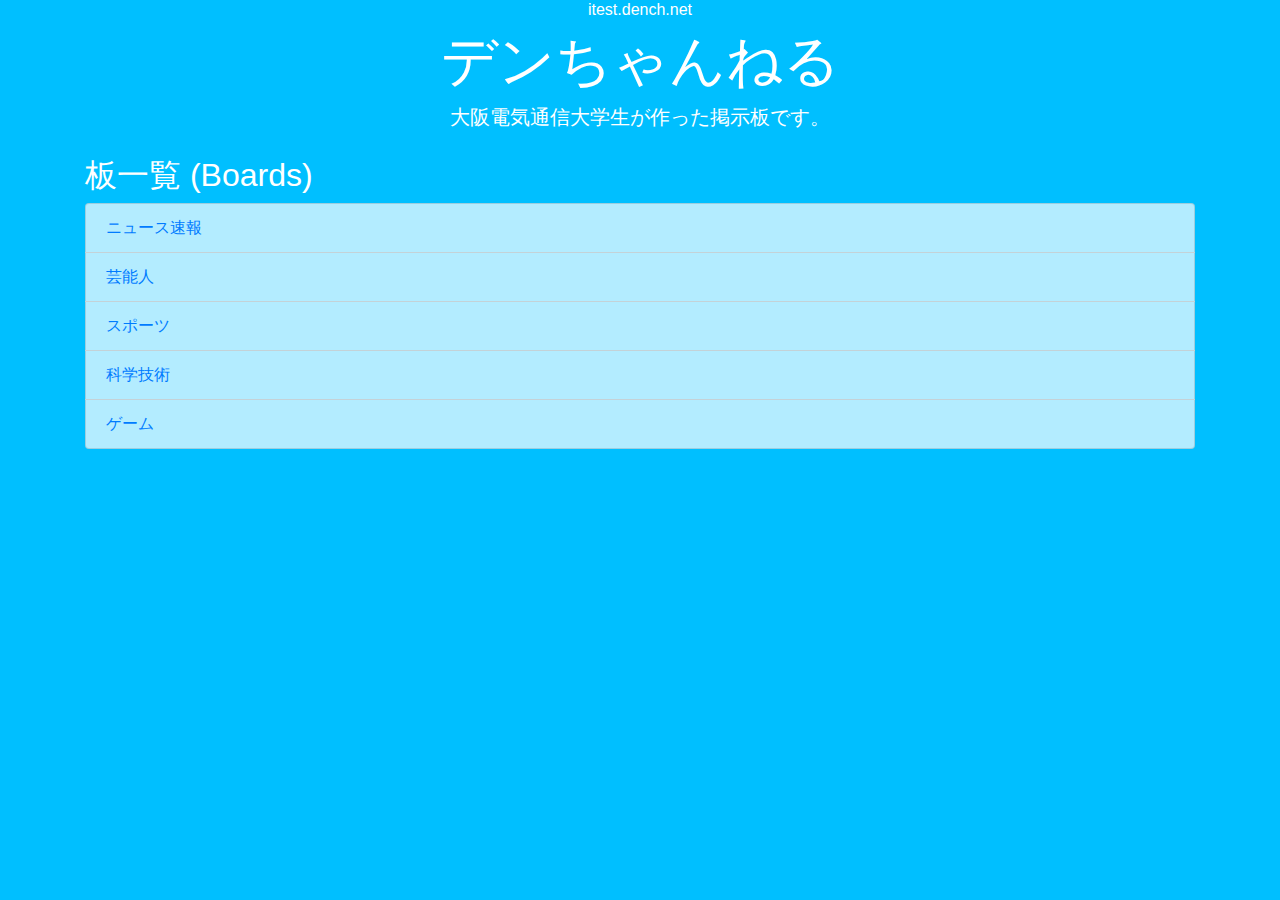
<file: 10ch/index.html>
<!DOCTYPE html>
<html lang="ja">
<head>
    <meta charset="utf-8" />
    <title>デンちゃんねる</title>
    <link rel="stylesheet"
          href="https://stackpath.bootstrapcdn.com/bootstrap/4.3.1/css/bootstrap.min.css" />
    <style>
        body {
            background-color: deepskyblue;
            color: white; /* Ensure text is readable on dark background */
        }

        @keyframes wave {
            0%, 100% {
                transform: translateY(0);
            }

            50% {
                transform: translateY(-10px);
            }
        }

        .wave-text span {
            display: inline-block;
            animation: wave 1s infinite;
        }

            .wave-text span:nth-child(2) {
                animation-delay: 0.1s;
            }

            .wave-text span:nth-child(3) {
                animation-delay: 0.2s;
            }

            .wave-text span:nth-child(4) {
                animation-delay: 0.3s;
            }

            .wave-text span:nth-child(5) {
                animation-delay: 0.4s;
            }

            .wave-text span:nth-child(6) {
                animation-delay: 0.5s;
            }

            .wave-text span:nth-child(7) {
                animation-delay: 0.6s;
            }

        .list-group-item {
            background-color: rgba(255, 255, 255, 0.7); /* Semi-transparent background for list items */
            color: black;
        }
    </style>
</head>
<body class="container">
    <h6 class="text-center">itest.dench.net</h6>
    <h1 class="display-4 text-center wave-text">
        <span>デ</span><span>ン</span><span>ち</span><span>ゃ</span><span>ん</span><span>ね</span><span>る</span>
    </h1>
    <p class="lead text-center">大阪電気通信大学生が作った掲示板です。</p>

    <!-- Board List Section -->
    <section>
        <h2 class="mt-4">板一覧 (Boards)</h2>
        <ul class="list-group">
            <li class="list-group-item"><a href="board/news.html">ニュース速報</a></li>
            <li class="list-group-item"><a href="board/geinou.html">芸能人</a></li>
            <li class="list-group-item"><a href="board/sports.html">スポーツ</a></li>
            <li class="list-group-item"><a href="board/science.html">科学技術</a></li>
            <li class="list-group-item"><a href="board/games.html">ゲーム</a></li>
        </ul>
    </section>
</body>
</html>
</file>
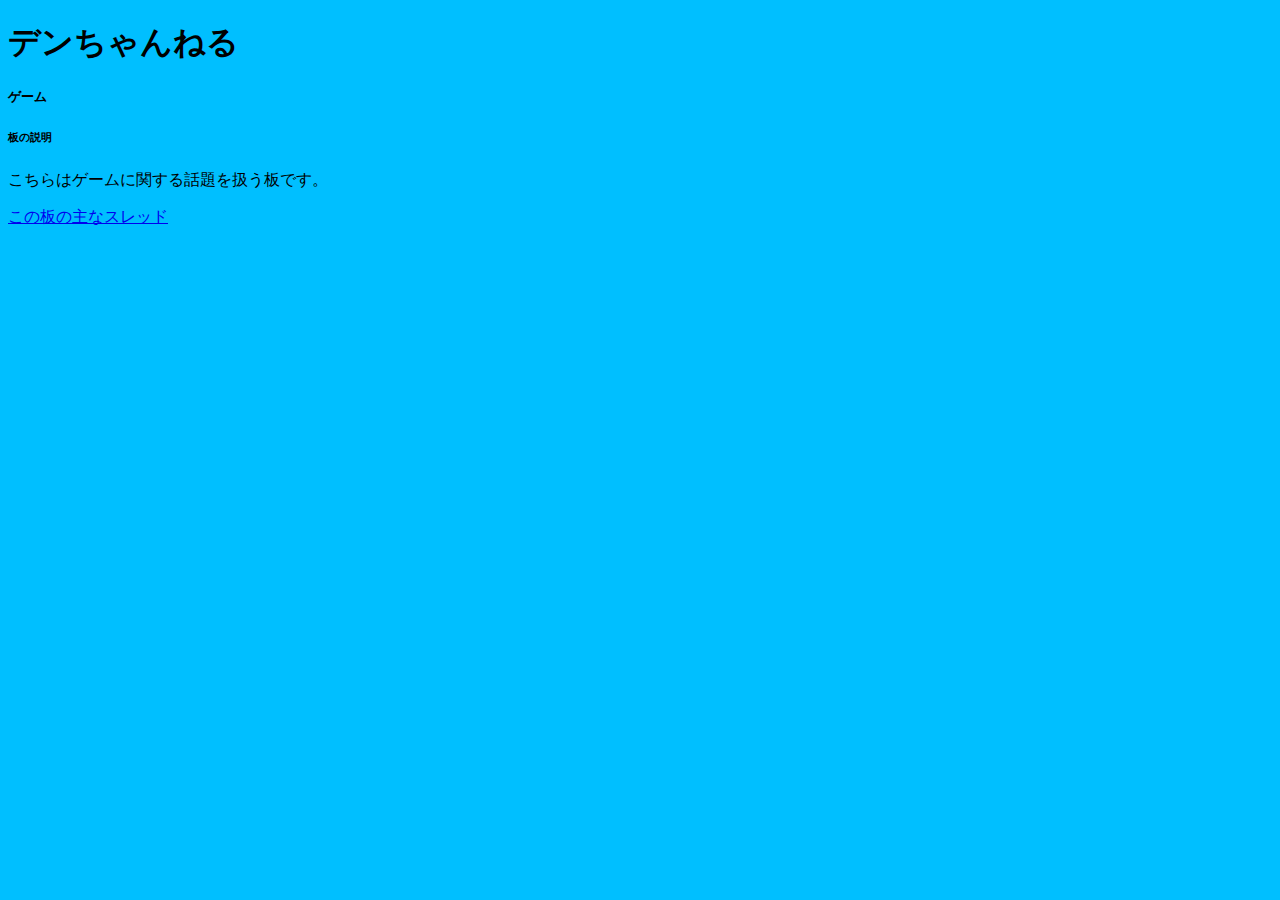
<file: 10ch/board/games.html>
﻿<!DOCTYPE html>

<html lang="ja">
<head>
    <meta charset="utf-8" />
    <title>Hello!</title>
    <link rel="stylesheet" href="https://cdn.jsdelivr.net/npm/bootstrap@5.3.2/dist/css/bootstrap.min.css" \
          integrity="sha384-T3c6CoIi6uLrA9TneNEoa7RxnatzjcDSCmG1MXxSR1GAsXEV/Dwwykc2MPK8M2HN" crossorigin="anonymous">

    <style>
        body {
            background-color: deepskyblue;
        }

        div card-header {
            background-color: deepskyblue;
        }
    </style>

</head>
<body class="container">
    <h1 class="display-4 text-center">デンちゃんねる</h1>
    <from>
        <div class="card">
            <div class="card-header text-center">
                <h5 class="card-title">ゲーム</h5>
            </div>
            <div class="card-body">
                <h6 class="card-subtitle">板の説明</h6>
                <p class="card-text">こちらはゲームに関する話題を扱う板です。</div>
            <div class="card-footer text-right">
                <a href="#" class="card-link">この板の主なスレッド</a>
            </div>
        </div>
    </from>

</body>
</html>
</file>
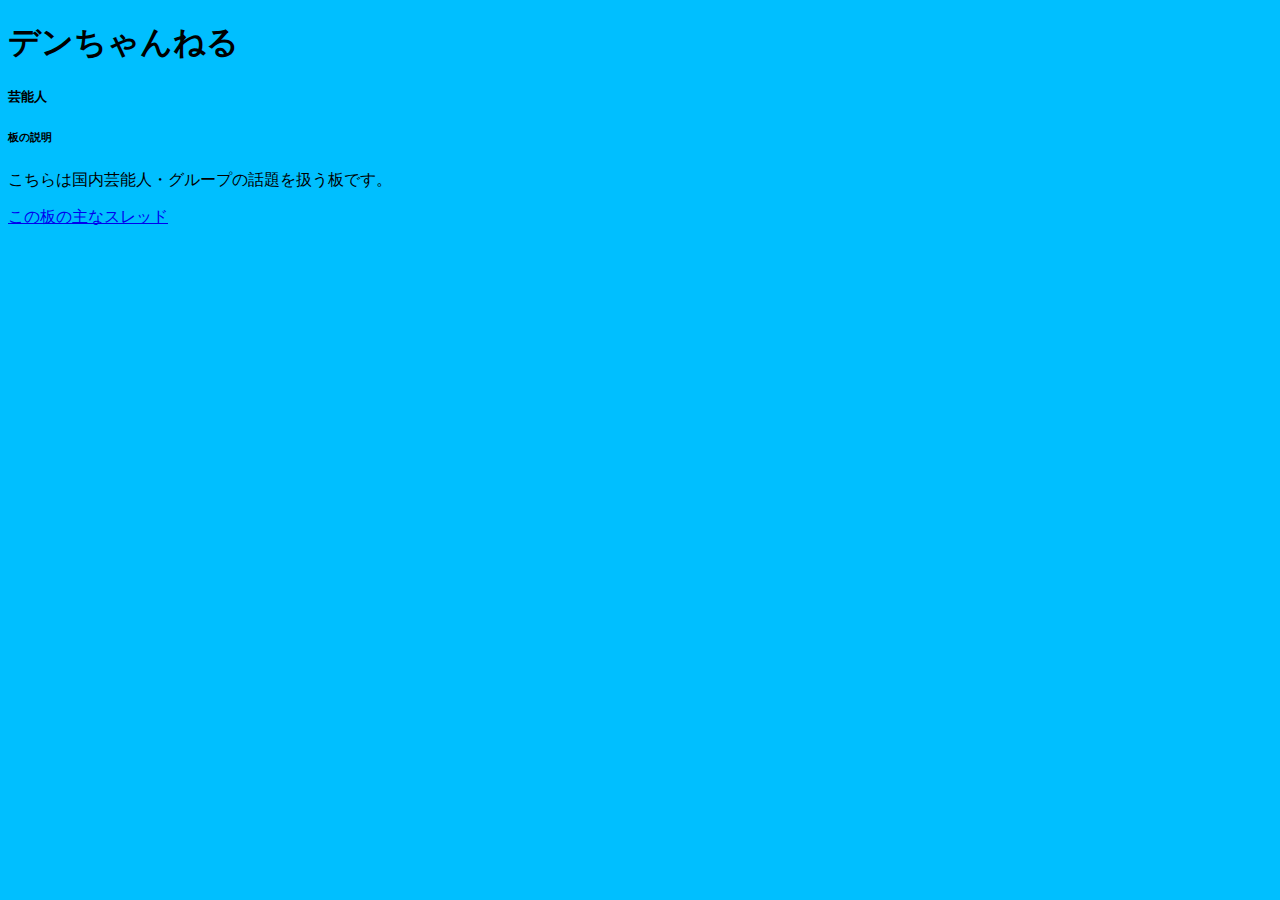
<file: 10ch/board/geinou.html>
﻿<!DOCTYPE html>

<html lang="ja">
<head>
    <meta charset="utf-8" />
    <title>Hello!</title>
    <link rel="stylesheet" href="https://cdn.jsdelivr.net/npm/bootstrap@5.3.2/dist/css/bootstrap.min.css" \
          integrity="sha384-T3c6CoIi6uLrA9TneNEoa7RxnatzjcDSCmG1MXxSR1GAsXEV/Dwwykc2MPK8M2HN" crossorigin="anonymous">

    <style>
        body {
            background-color: deepskyblue;
        }

        div card-header {
            background-color: deepskyblue;
        }
    </style>

</head>
<body class="container">
    <h1 class="display-4 text-center">デンちゃんねる</h1>
    <from>
        <div class="card">
            <div class="card-header text-center">
                <h5 class="card-title">芸能人</h5>
            </div>
            <div class="card-body">
                <h6 class="card-subtitle">板の説明</h6>
                <p class="card-text">こちらは国内芸能人・グループの話題を扱う板です。</div>
            <div class="card-footer text-right">
                <a href="#" class="card-link">この板の主なスレッド</a>
            </div>
        </div>
    </from>

</body>
</html>
</file>
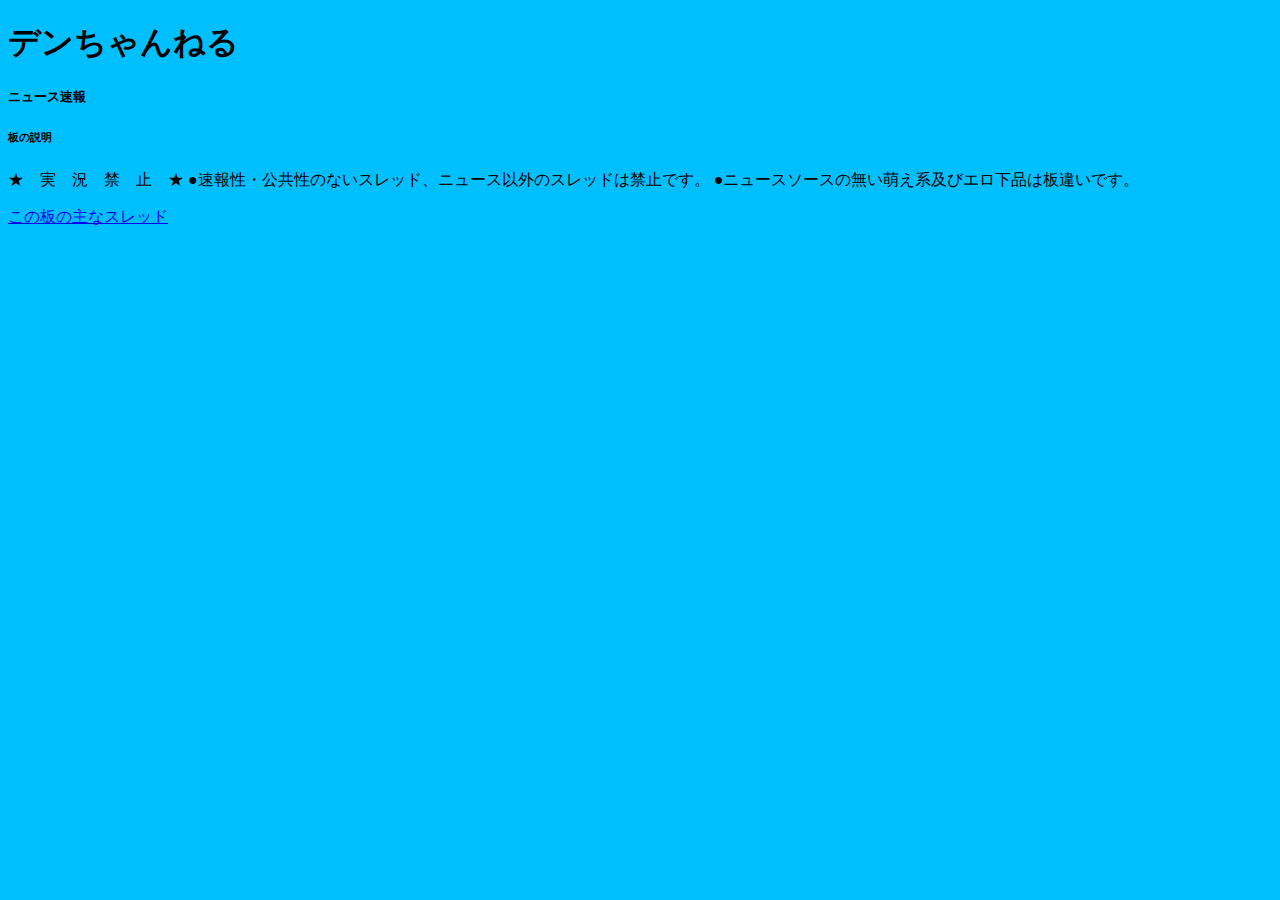
<file: 10ch/board/news.html>
﻿<!DOCTYPE html>

<html lang="ja">
<head>
    <meta charset="utf-8" />
    <title>Hello!</title>
    <link rel="stylesheet" href="https://cdn.jsdelivr.net/npm/bootstrap@5.3.2/dist/css/bootstrap.min.css" \
          integrity="sha384-T3c6CoIi6uLrA9TneNEoa7RxnatzjcDSCmG1MXxSR1GAsXEV/Dwwykc2MPK8M2HN" crossorigin="anonymous">
    <style>
        body {
            background-color: deepskyblue;
        }
        div card-header {
            background-color: deepskyblue;
        }
        </style>
</head>
<body class="container">
    <h1 class="display-4 text-center">デンちゃんねる</h1>
    <from>
        <div class="card">
            <div class="card-header text-center">
                <h5 class="card-title">ニュース速報</h5>
            </div>
            <div class="card-body">
                <h6 class="card-subtitle">板の説明</h6>
                <p class="card-text">
                    ★　実　況　禁　止　★ ●速報性・公共性のないスレッド、ニュース以外のスレッドは禁止です。
                    ●ニュースソースの無い萌え系及びエロ下品は板違いです。</p>
            </div>
            <div class="card-footer text-right">
                <a href="#" class="card-link">この板の主なスレッド</a>
            </div>
        </div>
    </from>

</body>
</html>
</file>
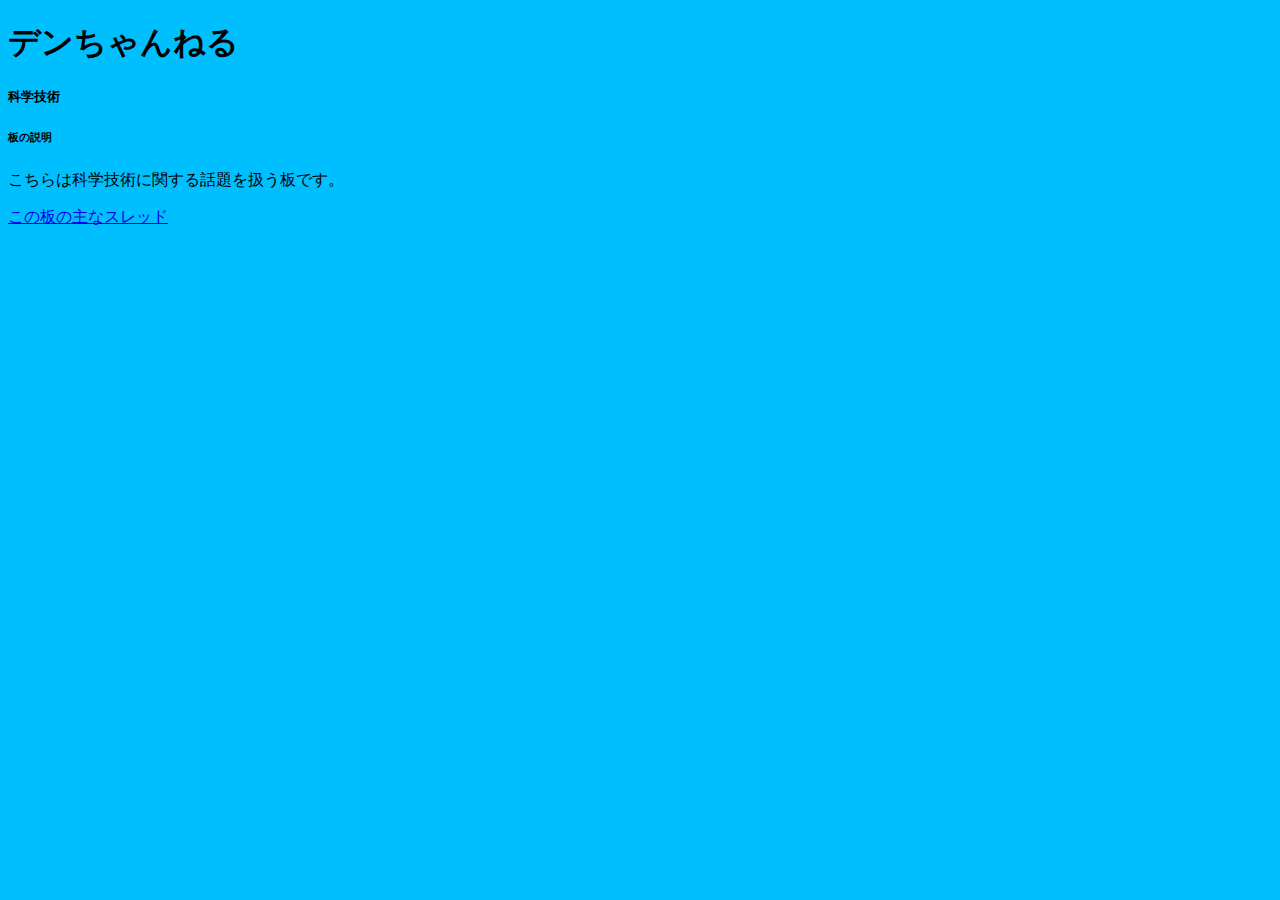
<file: 10ch/board/science.html>
﻿<!DOCTYPE html>

<html lang="ja">
<head>
    <meta charset="utf-8" />
    <title>Hello!</title>
    <link rel="stylesheet" href="https://cdn.jsdelivr.net/npm/bootstrap@5.3.2/dist/css/bootstrap.min.css" \
          integrity="sha384-T3c6CoIi6uLrA9TneNEoa7RxnatzjcDSCmG1MXxSR1GAsXEV/Dwwykc2MPK8M2HN" crossorigin="anonymous">

    <style>
        body {
            background-color: deepskyblue;
        }

        div card-header {
            background-color: deepskyblue;
        }
    </style>

</head>
<body class="container">
    <h1 class="display-4 text-center">デンちゃんねる</h1>
    <from>
        <div class="card">
            <div class="card-header text-center">
                <h5 class="card-title">科学技術</h5>
            </div>
            <div class="card-body">
                <h6 class="card-subtitle">板の説明</h6>
                <p class="card-text">こちらは科学技術に関する話題を扱う板です。</div>
            <div class="card-footer text-right">
                <a href="#" class="card-link">この板の主なスレッド</a>
            </div>
        </div>
    </from>

</body>
</html>
</file>
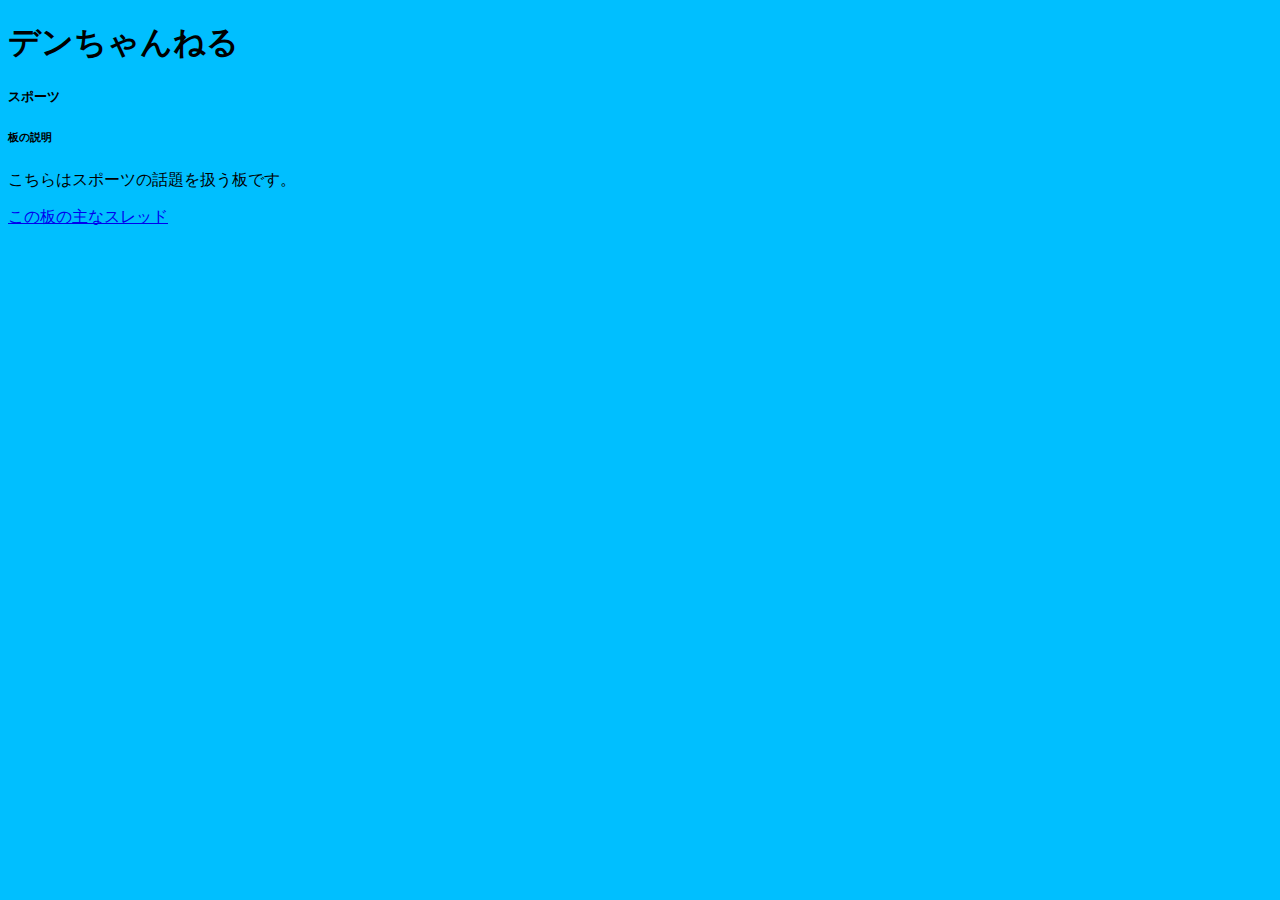
<file: 10ch/board/sports.html>
﻿<!DOCTYPE html>

<html lang="ja">
<head>
    <meta charset="utf-8" />
    <title>Hello!</title>
    <link rel="stylesheet" href="https://cdn.jsdelivr.net/npm/bootstrap@5.3.2/dist/css/bootstrap.min.css" \
          integrity="sha384-T3c6CoIi6uLrA9TneNEoa7RxnatzjcDSCmG1MXxSR1GAsXEV/Dwwykc2MPK8M2HN" crossorigin="anonymous">

    <style>
        body {
            background-color: deepskyblue;
        }

        div card-header {
            background-color: deepskyblue;
        }
    </style>

</head>
<body class="container">
    <h1 class="display-4 text-center">デンちゃんねる</h1>
    <from>
        <div class="card">
            <div class="card-header text-center">
                <h5 class="card-title">スポーツ</h5>
            </div>
            <div class="card-body">
                <h6 class="card-subtitle">板の説明</h6>
                <p class="card-text">こちらはスポーツの話題を扱う板です。</div>
            <div class="card-footer text-right">
                <a href="#" class="card-link">この板の主なスレッド</a>
            </div>
        </div>
    </from>

</body>
</html>
</file>
